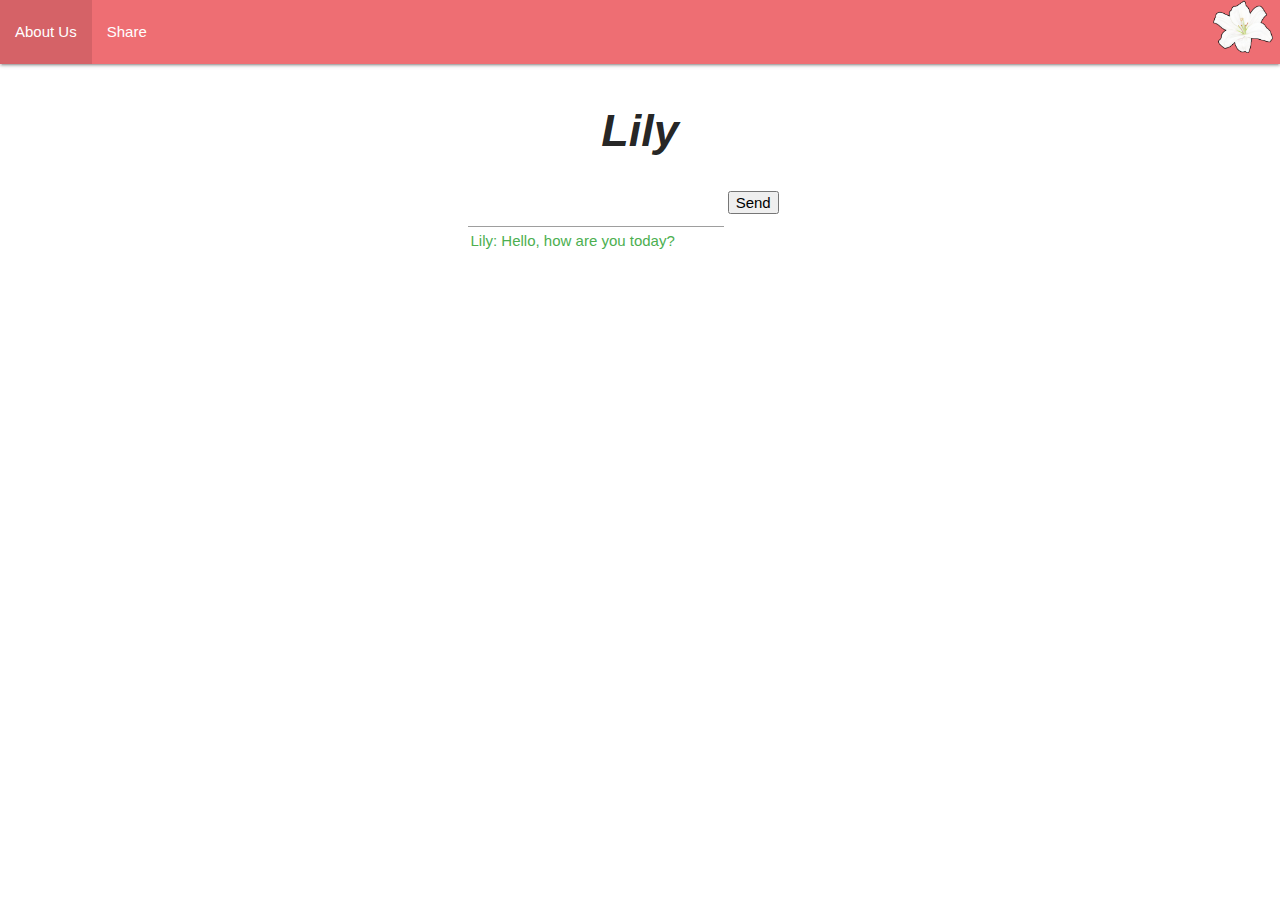
<file: index.html>
<!DOCTYPE html>
<html>

<head>
  <!--Import Google Icon Font-->
  <link href="https://fonts.googleapis.com/icon?family=Material+Icons" rel="stylesheet">
  <!--Import materialize.css-->
  <link type="text/css" rel="stylesheet" href="css/materialize.min.css" media="screen,projection" />
  <!--Let browser know website is optimized for mobile-->
  <meta name="viewport" content="width=device-width, initial-scale=1.0" />
  <link rel="logo icon" href="std_size_logo.png">
  <!-- others -->
  <meta charset="utf-8" />
  <title>Positive Eliza</title>
  <meta name="description" content="A positive bot">
  <meta name="keywords" content="bot,chat,positive">
  <meta name="author" content="Anmol, Paul">
  <!-- <link rel="icon" type="image/png" href="logo/vide.png" /> -->
  <link rel="stylesheet" type="text/css" href="index.css">
</head>

<body>
  <div id = 'all'>
    <nav>
    <div class="nav-wrapper">
      <a href="#" class="brand-logo right"><img src = 'std_size_logo.png' width = 60em/></a>
      <ul id="nav-mobile" class="left hide-on-med-and-down">
        <li><a href="#">About Us</a></li>
        <li><a href="#">Share</a></li>
        <li><a href="#"></a></li>
      </ul>
    </div>
    </nav>

    <div id = 'main'>
    <h1>Lily</h1>

    <form class="" action="#" onsubmit="userQuery();return false">
      <input id="userInput" type="text" name="" value="" hit="Type here.">
      <input type="submit" value="Send" />

    </form>
    <div id="conversation"></div>
    </div>
  </div>
</body>
<script type="text/javascript" src="eliza.js"></script>
</file>
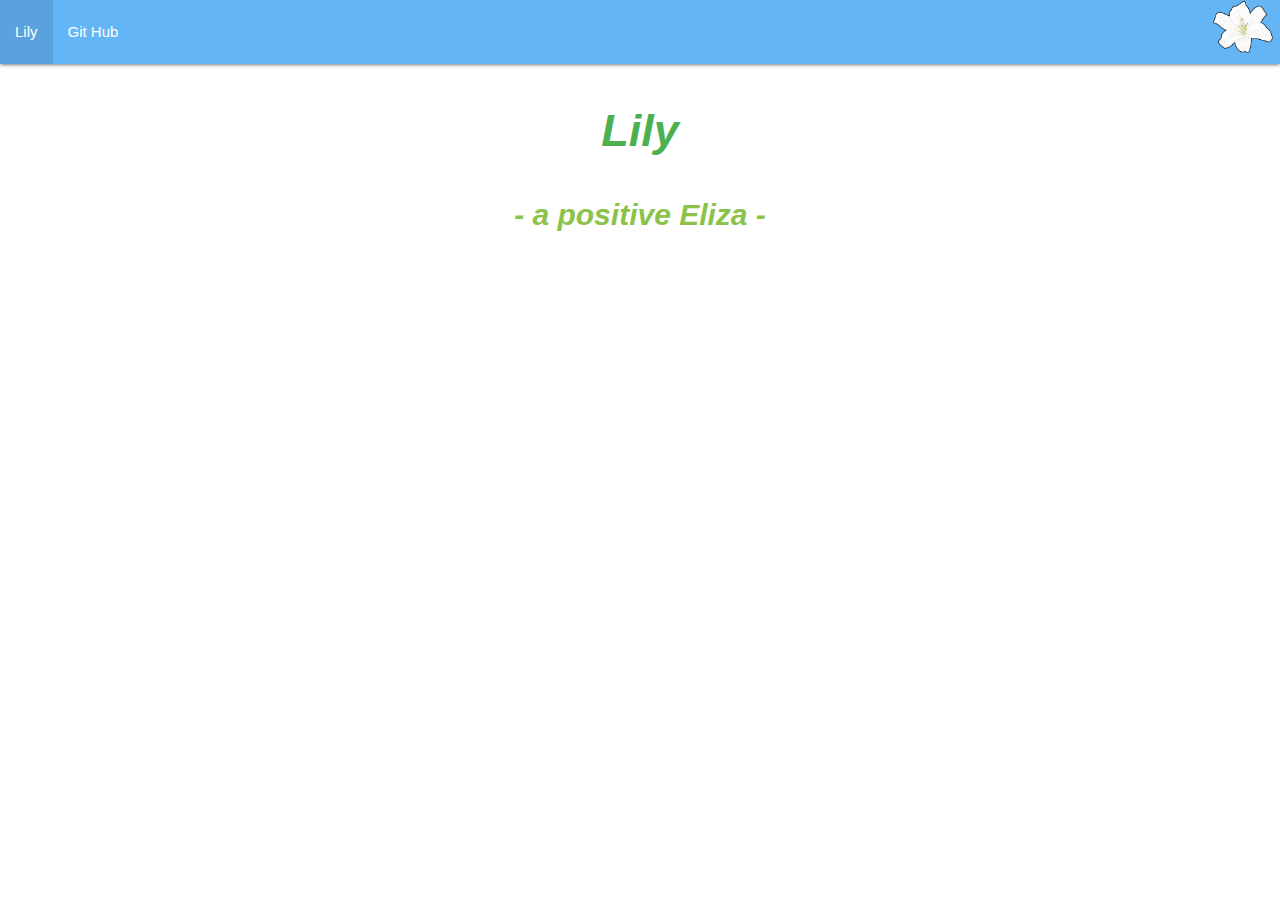
<file: about_us.html>
<!DOCTYPE html>
<html>

<head>
  <!--Import Google Icon Font-->
  <link href="https://fonts.googleapis.com/icon?family=Material+Icons" rel="stylesheet">
  <!--Import materialize.css-->
  <link type="text/css" rel="stylesheet" href="css/materialize.min.css" media="screen,projection" />
  <!--Let browser know website is optimized for mobile-->
  <meta name="viewport" content="width=device-width, initial-scale=1.0" />
  <link rel="logo icon" href="std_size_logo.png">
  <!-- others -->
  <meta charset="utf-8" />
  <title>Positive Eliza</title>
  <meta name="description" content="A positive bot">
  <meta name="keywords" content="bot,chat,positive">
  <meta name="author" content="Anmol, Paul">
  <!-- <link rel="icon" type="image/png" href="logo/vide.png" /> -->
  <link rel="stylesheet" type="text/css" href="index.css">
</head>

<body>
  <nav class="blue lighten-2">
    <div class="nav-wrapper">
      <a href="#" class="brand-logo right"><img src='std_size_logo.png' width=60em/></a>
      <ul id="nav-mobile" class="left">
        <li><a href="index.html">Lily</a></li>
        <li><a href="https://github.com/pauldubois98/Positive-Eliza">Git Hub</a></li>
      </ul>
    </div>
  </nav>

  <h1 class="green-text">Lily<h1>
  <h2 class="light-green-text">- a positive Eliza -</h2>
  <p>
  </p>


</body>
</file>
<file: index.css>
h1 {
  font-family: "Comic Sans MS", cursive, sans-serif;
  text-align: center;
  font-weight: 900;
  font-size: 3em;
  font-style: italic;
}
h2 {
  font-family: "Comic Sans MS", cursive, sans-serif;
  text-align: center;
  font-weight: 900;
  font-size: 2em;
  font-style: italic;

}
p{
  margin: 0.2em;
  padding: 0;
}

#main  {
  width: 23em;
  margin: auto;
  padding: 0;
}
form{
  padding: 0;
  margin: 0;
}
#main  {
  width: 23em;
  margin: auto;
}

#userInput{
  width: 16em;
  padding: 0;
  margin: 0;
}
#userSubmit{
  width: 4em;
  padding: 0;
  margin: 0;
}
.space{
  display: inline-block;
  width: 0em;
}
.user{
  color: #1565c0;
}
.bot{
  color: #4caf50;
}
</file>
